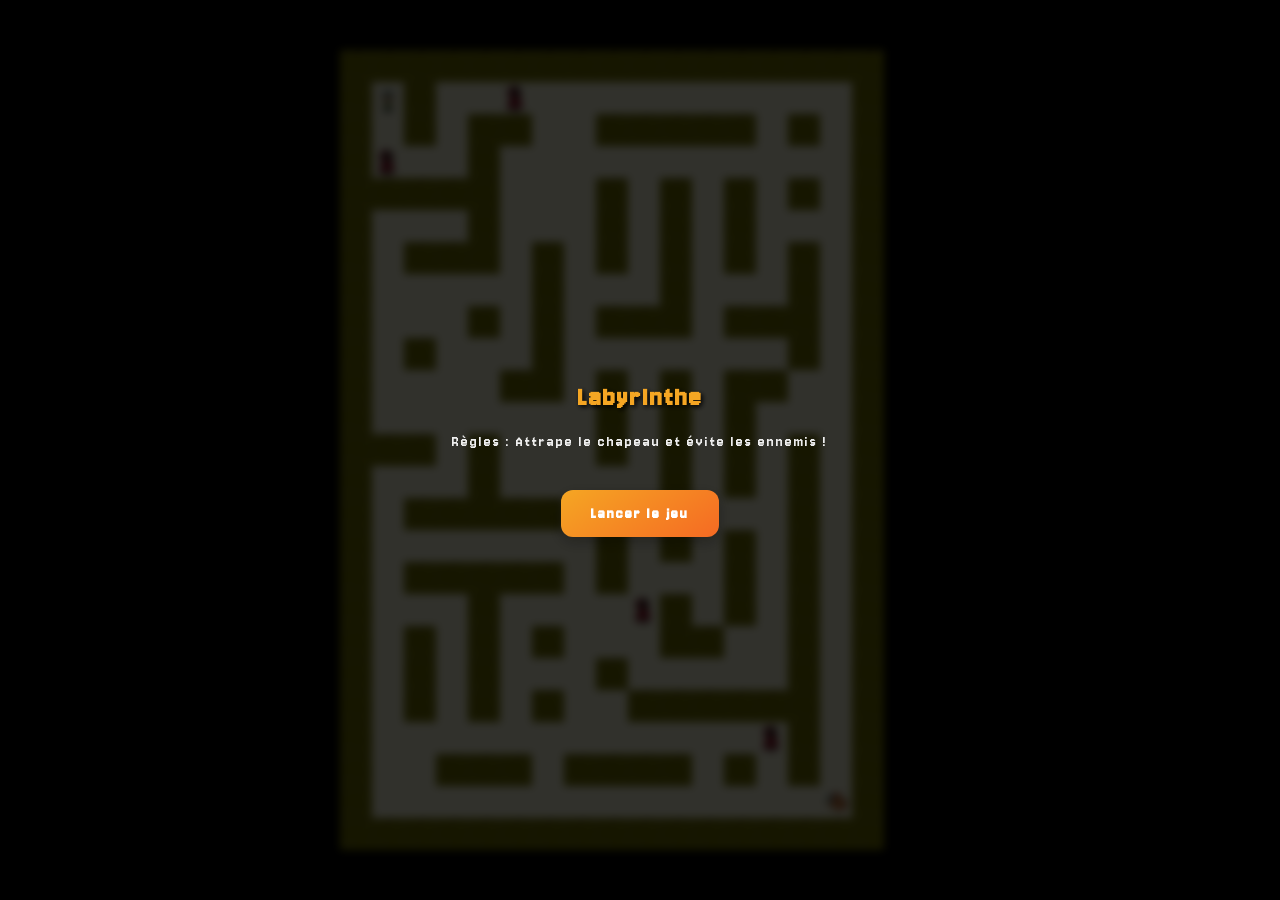
<file: index.html>
<!DOCTYPE html>
<html lang="fr">

<head>
    <meta charset="UTF-8">
    <meta name="viewport" content="width=device-width, initial-scale=1.0">
    <title>SAE402</title>
    <link rel="stylesheet" href="style/style.css">

    <link rel="preconnect" href="https://fonts.googleapis.com">
    <link rel="preconnect" href="https://fonts.gstatic.com" crossorigin>
    <link
        href="https://fonts.googleapis.com/css2?family=Cairo:wght@200..1000&family=Inter:ital,opsz,wght@0,14..32,100..900;1,14..32,100..900&family=Jersey+10&family=Source+Sans+3:ital,wght@0,200..900;1,200..900&display=swap"
        rel="stylesheet">

</head>

<body>
    <!-- Overlay -->
    <div id="overlay"
        style="display:flex; justify-content:center; align-items:center; position:absolute; top:0; left:0; width:100%; height:100%; background:rgba(0,0,0,0.8); z-index:10; flex-direction:column;">

        <!-- ===== MENU DE DEBUT ===== -->
        <div id="menu">
            <h1>Labyrinthe</h1>

            <!-- Règles du jeu -->
            <p>Règles : Attrape le chapeau et évite les ennemis !</p>

            <!-- Bouton pour démarrer le jeu -->
            <button id="startBtn">Lancer le jeu</button>
        </div>

        <!-- ===== ECRAN DE FIN ===== -->
        <div id="endScreen" style="display:none; text-align:center; color:#fff;">

            <!-- Message (gagné / perdu) -->
            <h1 id="endMessage"></h1>

            <!-- Bouton rejouer -->
            <button id="restartBtn">Rejouer</button>

            <!-- Bouton continuer -->
            <a id="continueBtn" href="#" style="display:none; text-decoration:none;">
                <button>Continuer</button>
            </a>
        </div>
    </div>

    <!-- Zone où le jeu est dessiné -->
    <canvas id="Canva-jeu"></canvas>

    <!-- Zone tactile -->
    <div id="joystick">
        <div id="stick"></div>
    </div>


    <!-- SCRIPT JS -->
    <script src="js/script.js"></script>
</body>

</html>
</file>
<file: style/style.css>
body {
    margin: 0;
    overflow: hidden;
    font-family: "Jersey 10", sans-serif;
    letter-spacing: 2px; 
    color: #fff;
    background-color: #000;
    display: flex;
    justify-content: center;
    align-items: center;
    height: 100vh;
    width: 100vw;
}

canvas {
    display: block;
}

/* ===== Overlay pour menu et écran de fin ===== */
#overlay {
    position: absolute;
    top: 0; left: 0;
    width: 100%; height: 100%;
    background: rgba(0,0,0,0.85);
    display: flex;
    flex-direction: column;
    justify-content: center;
    align-items: center;
    z-index: 10;
    backdrop-filter: blur(4px); 
    transition: opacity 0.3s;
}

#menu, #endScreen {
    padding: 40px 60px;
    border-radius: 15px;
    text-align: center;
}

h1 {
    font-size: 28px;
    margin-bottom: 20px;
    color: #f5a623;
    text-shadow: 2px 2px 5px #000;
}

p {
    font-size: 1em;
    margin-bottom: 20px;
    color: #eee;
}

button {
    padding: 15px 30px;
    margin-top: 20px;
    font-size: 1em;
    font-weight: bold;
    color: #fff;
    font-family: "Jersey 10", sans-serif;
    letter-spacing: 2px; 
    background: linear-gradient(145deg, #f5a623, #f56a23);
    border: none;
    border-radius: 12px;
    cursor: pointer;
    box-shadow: 0 5px 15px rgba(0,0,0,0.3);
    transition: all 0.2s;
}

button:hover {
    transform: scale(1.05);
    box-shadow: 0 8px 20px rgba(0,0,0,0.5);
}

/* ===== Joystick tactile ===== */
#joystick {
    display: none;
    position: fixed;
    bottom: 40px;
    left: 50%;
    transform: translateX(-50%);
    width: 60px;
    height: 60px;
    background: rgba(255,255,255,0.1);
    border: 3px solid #f5a623;
    border-radius: 50%;
    z-index: 1000;
    justify-content: center;
    align-items: center;
    box-shadow: 0 0 20px rgba(245,166,35,0.4);
    touch-action: none;
    user-select: none;
}

#stick {
    position: absolute;
    width: 40px;
    height: 40px;
    background: rgba(245,166,35,0.7);
    border-radius: 50%;
    box-shadow: inset 0 0 8px rgba(0,0,0,0.3);
    pointer-events: none;
    left: 50%;
    top: 50%;
    transform: translate(-50%, -50%);
}
</file>
